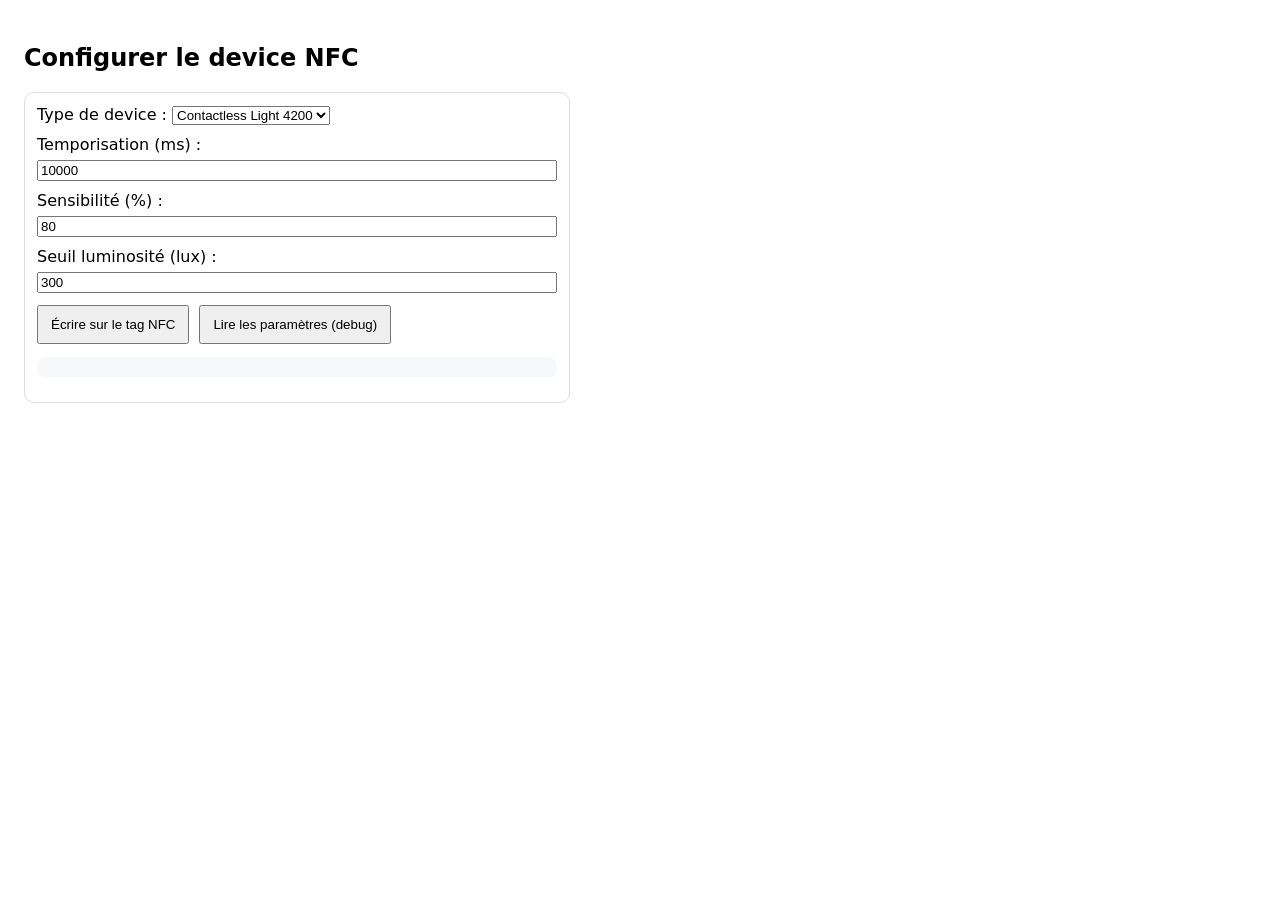
<file: app/index.html>
<!DOCTYPE html>
<html lang="fr">
<head>
  <meta charset="UTF-8" />
  <meta name="viewport" content="width=device-width, initial-scale=1"/>
  <title>Paramétrage NFC Device</title>
  <link rel="stylesheet" href="./css/styles.css">
</head>

<body>
  <h2>Configurer le device NFC</h2>

  <div class="card">
    <label for="deviceType">Type de device :</label>
    <select id="deviceType"></select>

    <div id="paramsContainer"></div>

    <div class="actions">
      <button id="btnWrite" type="button">Écrire sur le tag NFC</button>
      <button id="btnRead" type="button">Lire les paramètres (debug)</button>
    </div>

    <pre id="output"></pre>
  </div>
<div id="platformBanner" class="banner"></div>

<div id="iosPanel" class="card" style="display:none; margin-top:12px;">
  <h3>iPhone (mode guidé)</h3>
  <p>
    iOS ne permet pas l’écriture NFC depuis le navigateur. Utilisez une application NFC (ex. NFC Tools) pour écrire.
  </p>

  <button id="btnIosGuide" type="button">📌 Guide iPhone : écrire URL + JSON</button>

  <h4>JSON à copier/coller</h4>
  <textarea id="iosJson" rows="6" style="width:100%; font-family:monospace;"></textarea>

  <div style="margin-top:8px; display:flex; gap:8px;">
    <button id="btnCopyJson" type="button">📋 Copier le JSON</button>
    <button id="btnCopyUrl" type="button">📋 Copier l’URL</button>
  </div>

  <pre id="iosHelp" style="margin-top:10px;"></pre>
</div>

  
  
  <!-- IMPORTANT : module pour permettre les imports (devices.js, nfc.js) -->
  <script type="module" src="./js/app.js"></script>
</body>
</html>
</file>
<file: app/css/styles.css>
body { font-family: system-ui, Arial, sans-serif; padding: 16px; }
.card { max-width: 520px; padding: 12px; border: 1px solid #ddd; border-radius: 10px; }
.row { margin: 10px 0; display: grid; gap: 6px; }
.actions { display: flex; gap: 10px; margin: 12px 0; }
button { padding: 10px 12px; }
pre { background: #f6f8fa; padding: 10px; border-radius: 8px; white-space: pre-wrap; }

banner {
  margin: 10px 0;
  padding: 10px;
  border-radius: 8px;
  background: #f6f8fa;
}
.banner.warn { background: #fff4e5; }
.banner.ok   { background: #e8fff1; }
</file>
